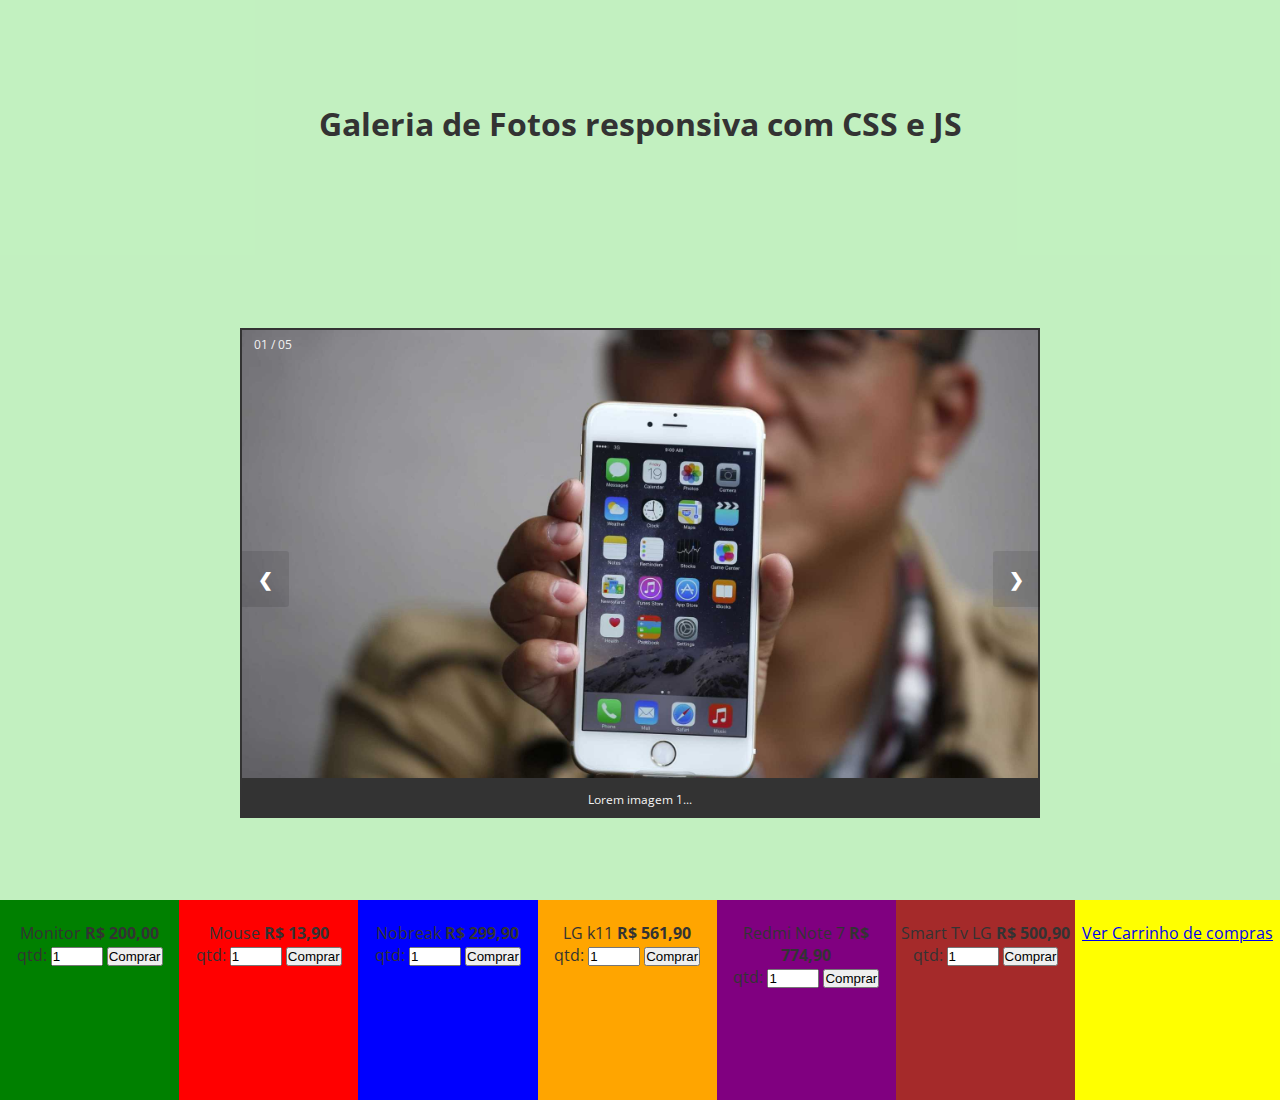
<file: index.html>
<!DOCTYPE html>
<head>
    <meta charset="UTF-8">
    <meta name="viewport" content="initial-scale=1, maximum-scale=1">
    <title>Teste para oficina5</title>

    <!-- Styles -->
    <link href="https://fonts.googleapis.com/css?family=Open+Sans" rel="stylesheet">
    <link rel="stylesheet" href="assets/css/estilo.css">
</head>

<body>

    <div id="demo">

    <div class="wrap">       
        <div class="page-header">
            <h1>Galeria de Fotos responsiva com CSS e JS</h1>   
        </div>

        <section class="container gallery-container">

            <!--Slide-->
            <div class="mySlides fade">
                <!-- 01 -->
                <div class="numbertext">01 / 05</div>
                <img class="imgslide" src="images/1.jpg" alt="Imagem 1" />
                <div class="text">Lorem imagem 1...</div>
            </div>

            <div class="mySlides fade">
                <!-- 02 -->
                <div class="numbertext">02 / 05</div>
                <img class="imgslide" src="images/2.jpg" alt="Imagem 2" />
                <div class="text">Lorem imagem 2...</div>
            </div>

            <div class="mySlides fade">
                <!-- 04 -->
                <div class="numbertext">03 / 05</div>
                <img class="imgslide" src="images/3.jpg" alt="Imagem 3" />
                <div class="text">Lorem imagem 3...</div>
            </div>

            <div class="mySlides fade">
                <!-- 04 -->
                <div class="numbertext">04 / 05</div>
                <img class="imgslide" src="images/4.jpg" alt="Imagem 4" />
                <div class="text">Lorem imagem 4...</div>
            </div>

            <div class="mySlides fade">
                <!-- 05 -->
                <div class="numbertext">05 / 05</div>
                <img class="imgslide" src="images/5.jpg" alt=Imagem 5" />
                <div class="text">Lorem imagem 5 ...</div>
            </div>
            

            
            <a class="prev" onclick="plusSlides(-1)">&#10094;</a>
            <a class="next" onclick="plusSlides(1)">&#10095;</a>
        </section>
        
        
    </div>



<div  id="tudo1"  align="center">
	<br>Monitor <strong>R$ 200,00</strong><br>
	qtd: <input type="number" value="1" min="1" max="10" id="qtd1">
	<button type="button" id="adicionar1" id="produto1" onclick="AddCarrinho
    ('Monitor', document.getElementById('qtd1').value, '200.00', 1)"> Comprar </button>
    
</div>

<div  id="tudo2"   align="center">
	<br>Mouse <strong>R$ 13,90</strong><br>
	qtd: <input type="number" value="1" min="1" max="10" id="qtd2">
	<button type="button" id="adicionar1" id="produto1" onclick="AddCarrinho
	('Mouse', document.getElementById('qtd2').value, '13.90', 2)"> Comprar </button>
</div>

<div  id="tudo3" align="center">
    <br>Nobreak <strong>R$ 299,90</strong><br>
	qtd: <input type="number" value="1" min="1" max="10" id="qtd3">
	<button type="button" id="adicionar1" id="produto1" onclick="AddCarrinho
    ('Nobreak', document.getElementById('qtd3').value, '299.90', 3)"> Comprar </button>
    
</div>

<div  id="tudo4" align="center">
	<br>LG k11 <strong>R$ 561,90</strong><br>
	qtd: <input type="number" value="1" min="1" max="10" id="qtd3">
	<button type="button" id="adicionar1" id="produto1" onclick="AddCarrinho
	('LG k11', document.getElementById('qtd3').value, '561.90', 4)"> Comprar </button>
</div>

<div  id="tudo5" align="center">
	<br>Redmi Note 7 <strong>R$ 774,90</strong><br>
	qtd: <input type="number" value="1" min="1" max="10" id="qtd3">
	<button type="button" id="adicionar1" id="produto1" onclick="AddCarrinho
	('Redmi Note 7', document.getElementById('qtd3').value, '774.90', 5)"> Comprar </button>
</div>

<div  id="tudo7" align="center">
	<br>Smart Tv LG <strong>R$ 500,90</strong><br>
	qtd: <input type="number" value="1" min="1" max="10" id="qtd3">
	<button type="button" id="adicionar1" id="produto1" onclick="AddCarrinho
	('Smart Tv LG', document.getElementById('qtd3').value, '500.90', 6)"> Comprar </button>
</div>

<div  id="tudo6" align="center">
	<br><p align="center">
        <a href="carrinho.html"> Ver Carrinho de compras </a>
    </p> <br>
	 
    
</div>

</div>

<br>	
    
<script>
	function AddCarrinho(produto, qtd, valor, posicao)
	{
		localStorage.setItem("produto" + posicao, produto);
		localStorage.setItem("qtd" + posicao, qtd);
		valor = valor * qtd;
		localStorage.setItem("valor" + posicao, valor);
		alert("Produto adicionado ao carrinho!");
	}
</script>

    <!-- JS Comportament -->
    <script src="assets/js/comportamento.js"></script>
</body>

</html>
</file>
<file: assets/css/estilo.css>
/* Page style
   !!You don't need use this for you gallery works!! */
* {
  margin: 0;
  padding: 0;
  box-sizing: border-box; /* Ok, maybe you should use it for you gallery works */
}

#demo {
  background: rgba(70, 245, 64, 0.267) none no-repeat scroll 18px 28px;
  }

  #demo1 {
    background: rgba(70, 245, 64, 0.267) none no-repeat scroll 18px 28px;
    width: 100%;
    height: 100%;
    }
                
#tudo1 {
  width: 14%;
height: 200px;
background-color: green;
float: left;
}
#tudo2 {
                    
                    
  width: 14%;
height: 200px;
background-color: red;
float: left;
}
#tudo3 {

  width: 14%;
height: 200px;
background-color: blue;
float: left;
}
#tudo4 {

  width: 14%;
height: 200px;
background-color: orange;
float: left;
}
#tudo5 {

  width: 14%;
height: 200px;
background-color: purple;
float: left;
}
#tudo6 {

  width: 16%;
height: 200px;
background-color: yellow;
float: left;
}

#tudo7 {

  width: 14%;
height: 200px;
background-color: brown;
float: left;
}
                
                
        

body {
  background: #efefef;
  color: #333;
  font-family: 'Open Sans', sans-serif;
}



.wrap {
  width: 100%;
  height: 100vh;
  display: -ms-flexbox;
  display: -webkit-flex;
  display: flex;
  -webkit-flex-direction: row;
  -ms-flex-direction: row;
  flex-direction: row;
  -webkit-flex-wrap: wrap;
  -ms-flex-wrap: wrap;
  flex-wrap: wrap;
  -webkit-justify-content: center;
  -ms-flex-pack: center;
  justify-content: center;
  -webkit-align-content: stretch;
  -ms-flex-line-pack: stretch;
  align-content: stretch;
  -webkit-align-items: center;
  -ms-flex-align: center;
  align-items: center;
}

  .page-header, .page-footer {
    width: 100%;
    margin: 20px;
    text-align: center; /* Take careful when you use text-align center
       Bacause this affects postion of gallery navigation! I recomend you use it
       inside a container like this. */
  }
      @media (min-width: 800px) {
        .page-header, .page-footer {
          width: 800px;
          padding: 0;
        }
      }
    .page-header p {
      margin-top: 20px;
      font-size: .8em;
    }
.page-footer p {
  color: #ccc;
}
.page-footer a {
  color: #FFC402;
  text-decoration: none;
}

/* Final page style
   !!Below this line, Gallery's code starts!!*/

/* Slideshow container */
.gallery-container {
  width: 90%;
  position: relative;
  margin: 0 5%;
  background: #333;
  padding: 2px;
}
  @media (min-width: 480px) {
      .gallery-container {
        width: 800px;
        margin: auto;
      }
  }

/* Hide the images by default */
.mySlides {
  display: none;
}

/* Next & previous buttons */
.prev, .next {
  cursor: pointer;
  position: absolute;
  top: 50%;
  width: auto;
  margin-top: -22px;
  padding: 16px;
  color: white;
  font-weight: bold;
  font-size: 18px;
  transition: 0.6s ease;
  border-radius: 0 3px 3px 0;
  background-color: rgba(0,0,0,0.1);
}

/* Position the "next button" to the right */
.next {
  right: 0;
  border-radius: 3px 0 0 3px;
}

/* On hover, add a black background color with a little bit see-through */
.prev:hover, .next:hover {
  background-color: rgba(0,0,0,0.8);
}

/* Caption text */
.text {
  color: #f2f2f2;
  font-size: 12px;
  padding: 8px 12px;
  width: 100%;
  text-align: center;
}

.imgslide {
  width: 100%;
}

/* Number text (1/3 etc) */
.numbertext {
  color: #f2f2f2;
  font-size: 12px;
  padding: 8px 12px;
  position: absolute;
  top: 0;
}
@media (max-width: 768px) {
  .numbertext {
    top: 15px;
  }
}

/* Fading animation */
.fade {
  -webkit-animation-name: fade;
  -webkit-animation-duration: 1.5s;
  animation-name: fade;
  animation-duration: 1.5s;
}

@-webkit-keyframes fade {
  from {opacity: .4}
  to {opacity: 1}
}

@keyframes fade {
  from {opacity: .4}
  to {opacity: 1}
}
</file>
